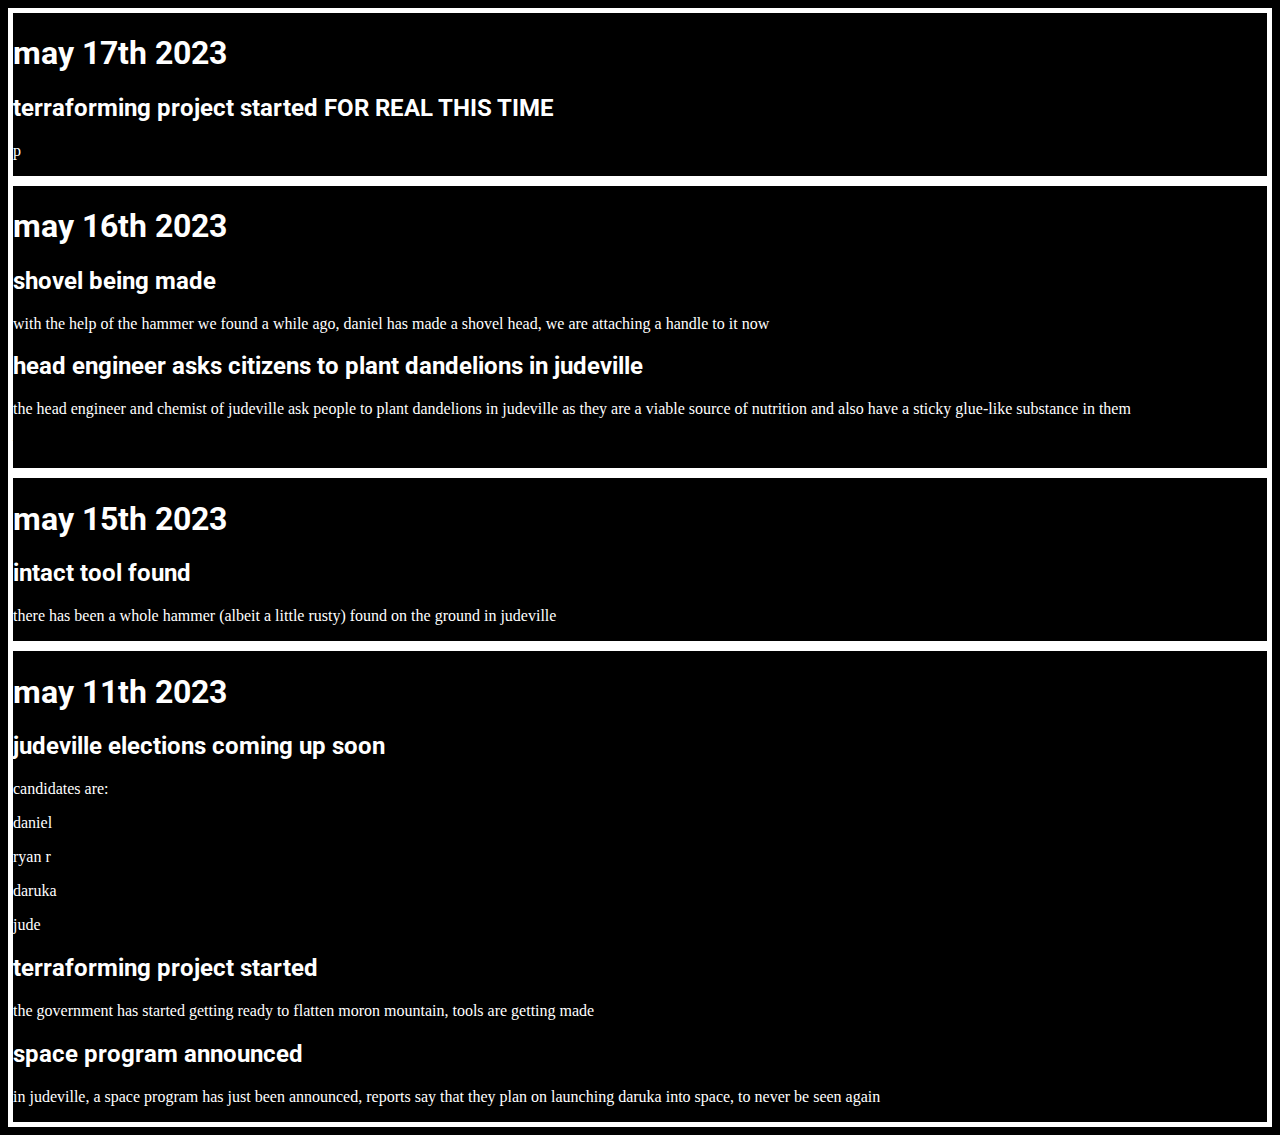
<file: index.html>
<!DOCTYPE HTML>

<html>
  <head>
    <link rel="stylesheet" href="style.css">
    <title>Judeville News</title>
  </head>
  
  <body>
    <div>
      <h1>may 17th 2023</h1>
      <h2>terraforming project started FOR REAL THIS TIME</h2>
      <p>p</p>
    </div>
    
    <div>
      <h1>may 16th 2023</h1>
      <h2>shovel being made</h2>
      <p>with the help of the hammer we found a while ago, daniel has made a shovel head, we are attaching a handle to it now</p>
      <h2>head engineer asks citizens to plant dandelions in judeville</h2>
      <p>the head engineer and chemist of judeville ask people to plant dandelions in judeville as they are a viable source of nutrition and also have a sticky glue-like substance in them</p>
      </p>they can also be used for yellow dye</p>
    </div>
    
    <div>
      <h1>may 15th 2023</h1>
      <h2>intact tool found</h2>
      <p>there has been a whole hammer (albeit a little rusty) found on the ground in judeville</p>
    </div>
    
    <div>
      <h1>may 11th 2023</h1>
      <h2>judeville elections coming up soon</h2>
      <p>candidates are:</p>
      <p>daniel</p>
      <p>ryan r</p>
      <p>daruka</p>
      <p>jude</p>
      <h2>terraforming project started</h2>
      <p>the government has started getting ready to flatten moron mountain, tools are getting made</p>
      <h2>space program announced</h2>
      <p>in judeville, a space program has just been announced, reports say that they plan on launching daruka into space, to never be seen again</p>
    </div>
  </body>
</html>
</file>
<file: style.css>
@import url('https://fonts.googleapis.com/css2?family=Roboto&display=swap');

h1 {
  font-family: 'Roboto', sans-serif;
  color: #FFFFFF;
}

h2 {
  font-family: 'Roboto', sans-serif;
  color: #FFFFFF;
}

p {
  color: #FFFFFF;
}

body {
  background-color: #000000;
}

div {
  border-style: solid;
  border-width: 5px;
  border-color: #FFFFFF;
}
</file>
